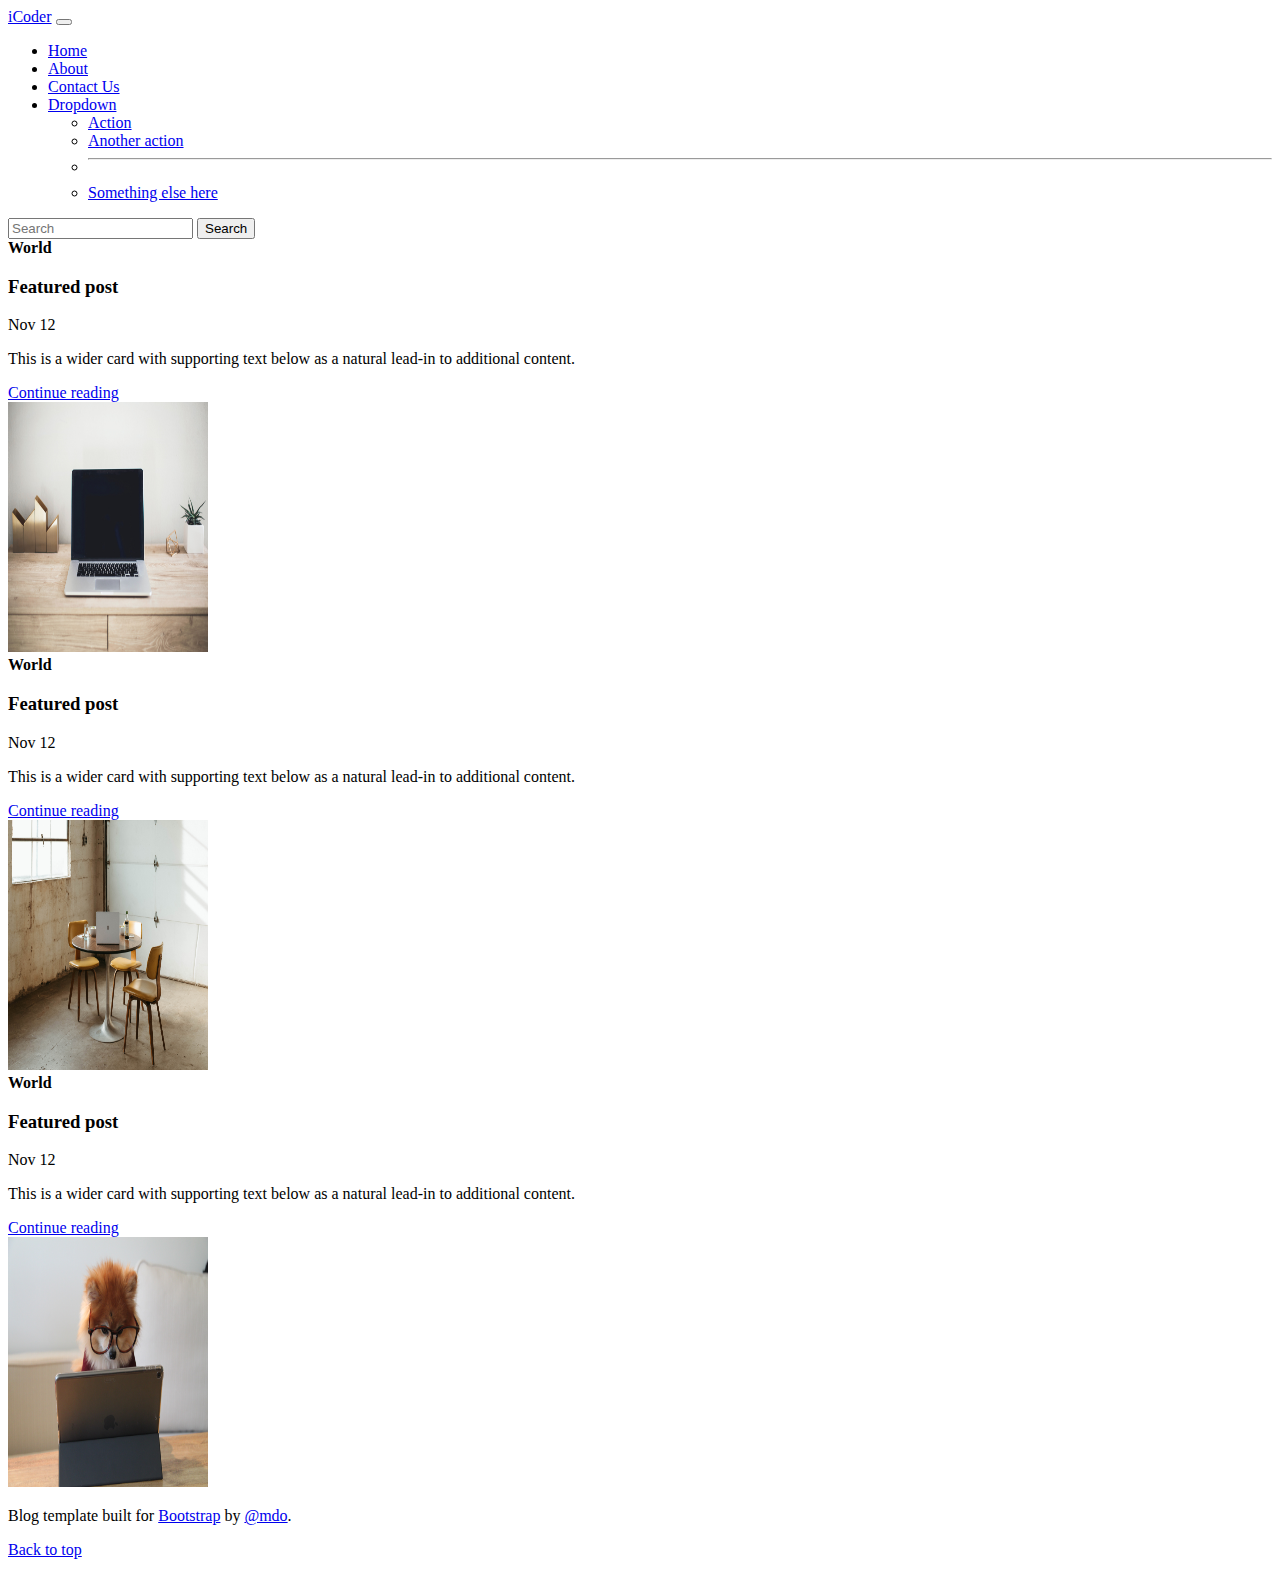
<file: about.html>
<!--  index.html id here  -->

<!doctype html>
<html lang="en">

<head>
    <meta charset="utf-8">
    <meta name="viewport" content="width=device-width, initial-scale=1">
    <title> heaven for programmres </title>
    <link href="https://cdn.jsdelivr.net/npm/bootstrap@5.2.3/dist/css/bootstrap.min.css" rel="stylesheet"
        integrity="sha384-rbsA2VBKQhggwzxH7pPCaAqO46MgnOM80zW1RWuH61DGLwZJEdK2Kadq2F9CUG65" crossorigin="anonymous">
    <link rel="stylesheet" href="style.css">
</head>

<body>
    <!--  *!  navbar is here -->

    <nav class="navbar navbar-dark bg-dark">
        <div class="container-fluid">
            <a class="navbar-brand" href="#">iCoder</a>
            <button class="navbar-toggler" type="button" data-bs-toggle="collapse"
                data-bs-target="#navbarSupportedContent" aria-controls="navbarSupportedContent" aria-expanded="false"
                aria-label="Toggle navigation">
                <span class="navbar-toggler-icon"></span>
            </button>
            <div class="collapse navbar-collapse" id="navbarSupportedContent">
                <ul class="navbar-nav me-auto mb-2 mb-lg-0">
                    <li class="nav-item">
                        <a class="nav-link active" aria-current="page" href="/">Home</a>
                    </li>
                    <li class="nav-item">
                        <a class="nav-link" href="/about.html"> About</a>
                    </li>
                    <li class="nav-item">
                        <a class="nav-link" href="/contact.html">Contact Us</a>
                    </li>
                    <li class="nav-item dropdown">
                        <a class="nav-link dropdown-toggle" href="#" role="button" data-bs-toggle="dropdown"
                            aria-expanded="false">
                            Dropdown
                        </a>
                        <ul class="dropdown-menu">
                            <li><a class="dropdown-item" href="#">Action</a></li>
                            <li><a class="dropdown-item" href="#">Another action</a></li>
                            <li>
                                <hr class="dropdown-divider">
                            </li>
                            <li><a class="dropdown-item" href="#">Something else here</a></li>
                        </ul>
                    </li>

                </ul>
                <form class="d-flex" role="search">
                    <input class="form-control me-2" type="search" placeholder="Search" aria-label="Search">
                    <button class="btn btn-outline-success" type="submit">Search</button>
                </form>
            </div>
        </div>
    </nav>

    <!--*!    navbar is here    -->

    <!--  pasting about container here-->
    <div class="container d-flex justify-content-center align-items-center order-md-2">
        <div
            class="row g-0 border rounded overflow-hidden flex-md-row mb-4 shadow-sm h-md-250 position-relative d-flex justify-content-center align-items-center mb-2  order-md-2">
            <div class="col p-4 d-flex flex-column position-static">
                <strong class="d-inline-block mb-2 text-primary">World</strong>
                <h3 class="mb-0">Featured post</h3>
                <div class="mb-1 text-muted">Nov 12</div>
                <p class="card-text mb-auto">This is a wider card with supporting text below as a natural lead-in to
                    additional content.</p>
                <a href="#" class="stretched-link">Continue reading</a>
            </div>
            <div class="col-auto d-none d-lg-block">
                <img src="1.jpg" lass="bd-placeholder-img" width="200" height="250">

            </div>
        </div>

    </div>

    <!-- second container is here-->
    <div class="container d-flex justify-content-center align-items-center  order-md-3 ">
        <div
            class="row g-0 border rounded overflow-hidden flex-md-row mb-4 shadow-sm h-md-250 position-relative d-flex justify-content-center align-items-center mb-2  order-md-3">
            <div class="col p-4 d-flex flex-column position-static">
                <strong class="d-inline-block mb-2 text-primary">World</strong>
                <h3 class="mb-0">Featured post</h3>
                <div class="mb-1 text-muted">Nov 12</div>
                <p class="card-text mb-auto">This is a wider card with supporting text below as a natural lead-in to
                    additional content.</p>
                <a href="#" class="stretched-link">Continue reading</a>
            </div>
            <div class="col-auto d-none d-lg-block">
                <img src="2.jpg" class="bd-placeholder-img" width="200" height="250">
            </div>
        </div>

    </div>
    <!-- third container is here-->
    <div class="container d-flex justify-content-center align-items-center  order-md-1">
        <div
            class="row g-0 border rounded overflow-hidden flex-md-row mb-4 shadow-sm h-md-250 position-relative d-flex justify-content-center align-items-center mb-2  order-md-1">
            <div class="col p-4 d-flex flex-column position-static">
                <strong class="d-inline-block mb-2 text-primary">World</strong>
                <h3 class="mb-0">Featured post</h3>
                <div class="mb-1 text-muted">Nov 12</div>
                <p class="card-text mb-auto">This is a wider card with supporting text below as a natural lead-in to
                    additional content.</p>
                <a href="#" class="stretched-link">Continue reading</a>
            </div>
            <div class="col-auto d-none d-lg-block">
                <img src="3.jpg" class="bd-placeholder-img img-fluid" width="200" height="250">

            </div>
        </div>

    </div>

    <footer class="blog-footer">
        <p>Blog template built for <a href="https://getbootstrap.com/">Bootstrap</a> by <a
                href="https://twitter.com/mdo">@mdo</a>.</p>
        <p>
            <a href="#">Back to top</a>
        </p>
    </footer>


</body>
<script src="https://cdn.jsdelivr.net/npm/bootstrap@5.2.3/dist/js/bootstrap.bundle.min.js"
    integrity="sha384-kenU1KFdBIe4zVF0s0G1M5b4hcpxyD9F7jL+jjXkk+Q2h455rYXK/7HAuoJl+0I4" crossorigin="anonymous">
</script>

</html>
</file>
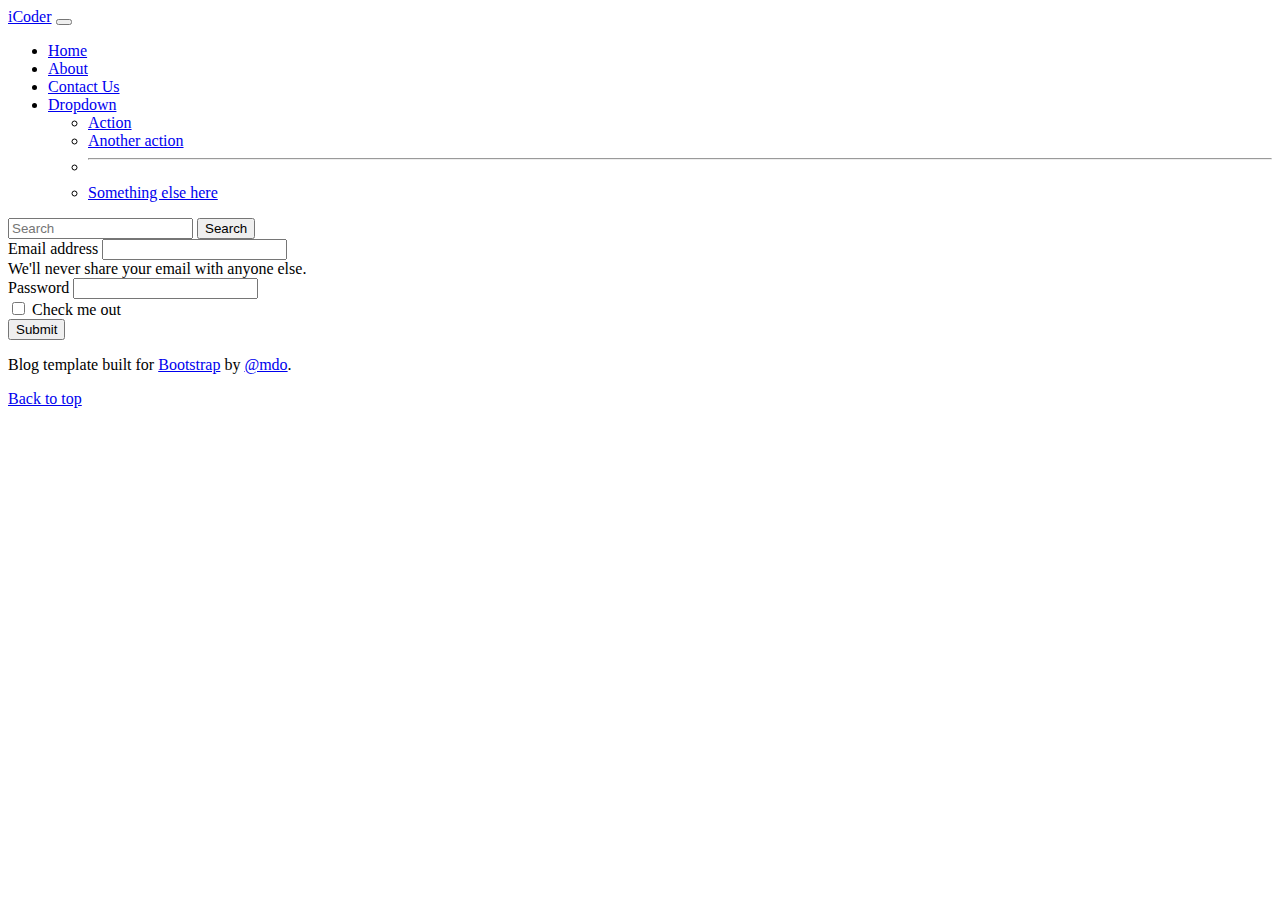
<file: contact.html>
<!doctype html>
<html lang="en">

<head>
    <meta charset="utf-8">
    <meta name="viewport" content="width=device-width, initial-scale=1">
    <title> heaven for programmres </title>
    <link href="https://cdn.jsdelivr.net/npm/bootstrap@5.2.3/dist/css/bootstrap.min.css" rel="stylesheet"
        integrity="sha384-rbsA2VBKQhggwzxH7pPCaAqO46MgnOM80zW1RWuH61DGLwZJEdK2Kadq2F9CUG65" crossorigin="anonymous">
    <link rel="stylesheet" href="style.css">
</head>

<body>
    <!--  *!  navbar is here -->

    <nav class="navbar navbar-dark bg-dark">
        <div class="container-fluid">
            <a class="navbar-brand" href="#">iCoder</a>
            <button class="navbar-toggler" type="button" data-bs-toggle="collapse"
                data-bs-target="#navbarSupportedContent" aria-controls="navbarSupportedContent" aria-expanded="false"
                aria-label="Toggle navigation">
                <span class="navbar-toggler-icon"></span>
            </button>
            <div class="collapse navbar-collapse" id="navbarSupportedContent">
                <ul class="navbar-nav me-auto mb-2 mb-lg-0">
                    <li class="nav-item">
                        <a class="nav-link active" aria-current="page" href="/">Home</a>
                    </li>
                    <li class="nav-item">
                        <a class="nav-link" href="/about.html"> About</a>
                    </li>
                    <li class="nav-item">
                        <a class="nav-link" href="/contact.html">Contact Us</a>
                    </li>
                    <li class="nav-item dropdown">
                        <a class="nav-link dropdown-toggle" href="#" role="button" data-bs-toggle="dropdown"
                            aria-expanded="false">
                            Dropdown
                        </a>
                        <ul class="dropdown-menu">
                            <li><a class="dropdown-item" href="#">Action</a></li>
                            <li><a class="dropdown-item" href="#">Another action</a></li>
                            <li>
                                <hr class="dropdown-divider">
                            </li>
                            <li><a class="dropdown-item" href="#">Something else here</a></li>
                        </ul>
                    </li>

                </ul>
                <form class="d-flex" role="search">
                    <input class="form-control me-2" type="search" placeholder="Search" aria-label="Search">
                    <button class="btn btn-outline-success" type="submit">Search</button>
                </form>
            </div>
        </div>
    </nav>

    <!--*!    navbar is here    -->

    <!--  contact element are here -->

    <form>
        <div class="mb-3">
            <label for="exampleInputEmail1" class="form-label">Email address</label>
            <input type="email" class="form-control" id="exampleInputEmail1" aria-describedby="emailHelp">
            <div id="emailHelp" class="form-text">We'll never share your email with anyone else.</div>
        </div>
        <div class="mb-3">
            <label for="exampleInputPassword1" class="form-label">Password</label>
            <input type="password" class="form-control" id="exampleInputPassword1">
        </div>
        <div class="mb-3 form-check">
            <input type="checkbox" class="form-check-input" id="exampleCheck1">
            <label class="form-check-label" for="exampleCheck1">Check me out</label>
        </div>
        <button type="submit" class="btn btn-primary">Submit</button>
    </form>



    <!--  contact element are here -->



    <!-- html copied container is here -->
    <footer class="blog-footer">
        <p>Blog template built for <a href="https://getbootstrap.com/">Bootstrap</a> by <a
                href="https://twitter.com/mdo">@mdo</a>.</p>
        <p>
            <a href="#">Back to top</a>
        </p>
    </footer>
</body>
<script src="https://cdn.jsdelivr.net/npm/bootstrap@5.2.3/dist/js/bootstrap.bundle.min.js"
    integrity="sha384-kenU1KFdBIe4zVF0s0G1M5b4hcpxyD9F7jL+jjXkk+Q2h455rYXK/7HAuoJl+0I4" crossorigin="anonymous">
</script>

</html>
</file>
<file: style.css>
#image1{
    height: 400px;
}
#image2{
    height: 400px;

}

#image3{
    height: 400px;
}
</file>
